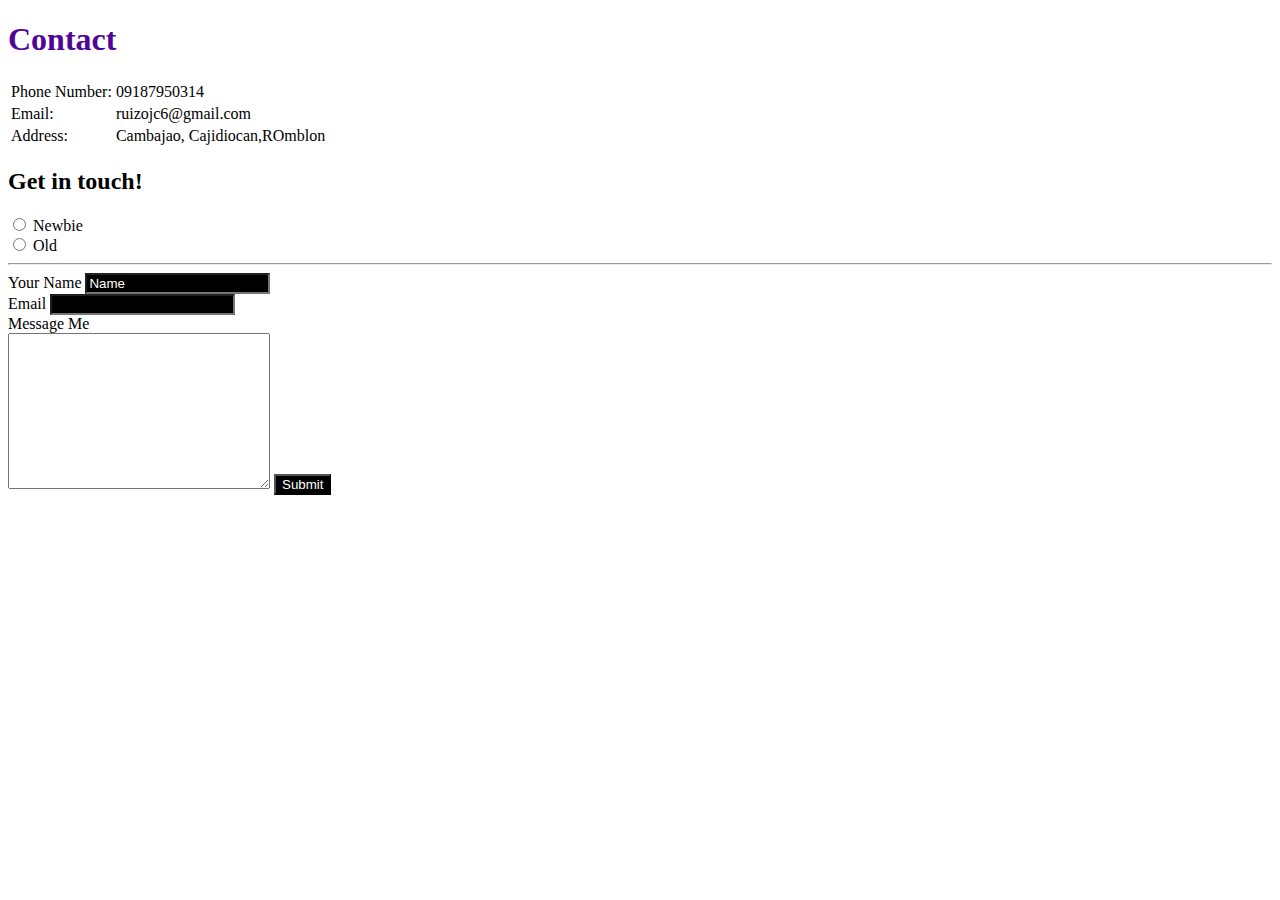
<file: Contact.html>
<!DOCTYPE html>
<html lang="en">

<head>
    <meta charset="UTF-8">
    <meta http-equiv="X-UA-Compatible" content="IE=edge">
    <meta name="viewport" content="width=device-width, initial-scale=1.0">
    <title>Contact</title>
    <link rel="stylesheet" href="contact.css">
</head>
<h1>Contact</h1>

<body>
    <table>
        <tr>
            <td>Phone Number:</td>
            <td>09187950314</td>
        </tr>
        <tr>
            <td>Email:</td>
            <td>ruizojc6@gmail.com</td>
        </tr>
        <tr>
            <td>Address:</td>
            <td>Cambajao, Cajidiocan,ROmblon</td>
        </tr>
    </table>
    <h2>Get in touch!</h2>
    <form action="/index.html">
        <input type="radio" name="radio" id="click" value="Newbie">
        <label for="click">Newbie</label> <br>
        <input type="radio" name="radio" id="click" value="Old">
        <label for="click">Old</label>
    </form>
    <hr>
    <form action="mailto:ruizojc6@gmail.com" method="post" enctype="text/plain">
        <label for="Your Name">Your Name</label>
        <input type="text" name="Your Name" value="Name"> <br>
        <label for="Email">Email</label>
        <input type="email" name="Your Email" required> <br>
        <label for="Message">Message Me</label> <br>
        <textarea name="Name" id="" cols="30" rows="10"></textarea>
        <button>Submit</button>
    </form>

</body>

</html>
</file>
<file: contact.css>
h1 {
    color: rgb(80, 5, 151);
}

table {
    color: rgb(0, 0, 0);
}



button {
    background-color: rgb(0, 0, 0);
    color: rgb(255, 255, 255);
}

input {
    background-color: rgb(0, 0, 0);
    color: rgb(255, 255, 255);
}
</file>
